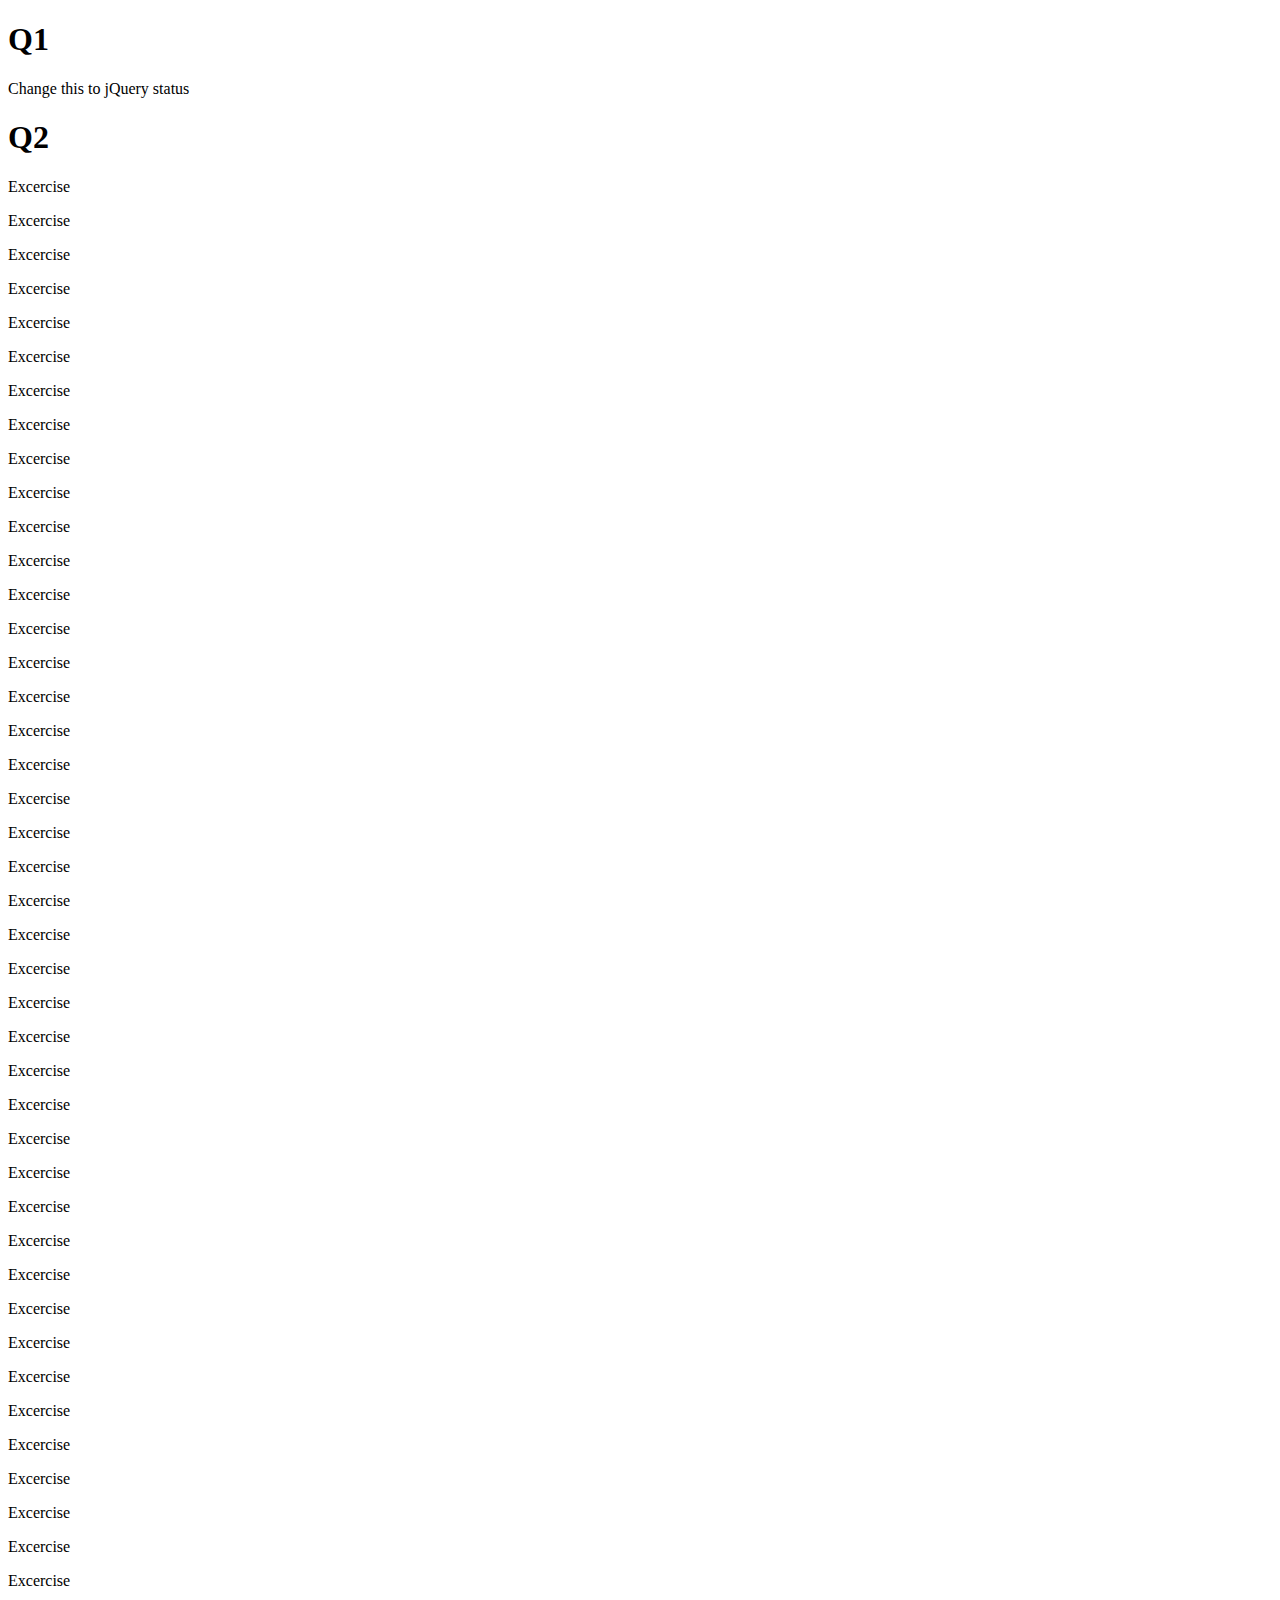
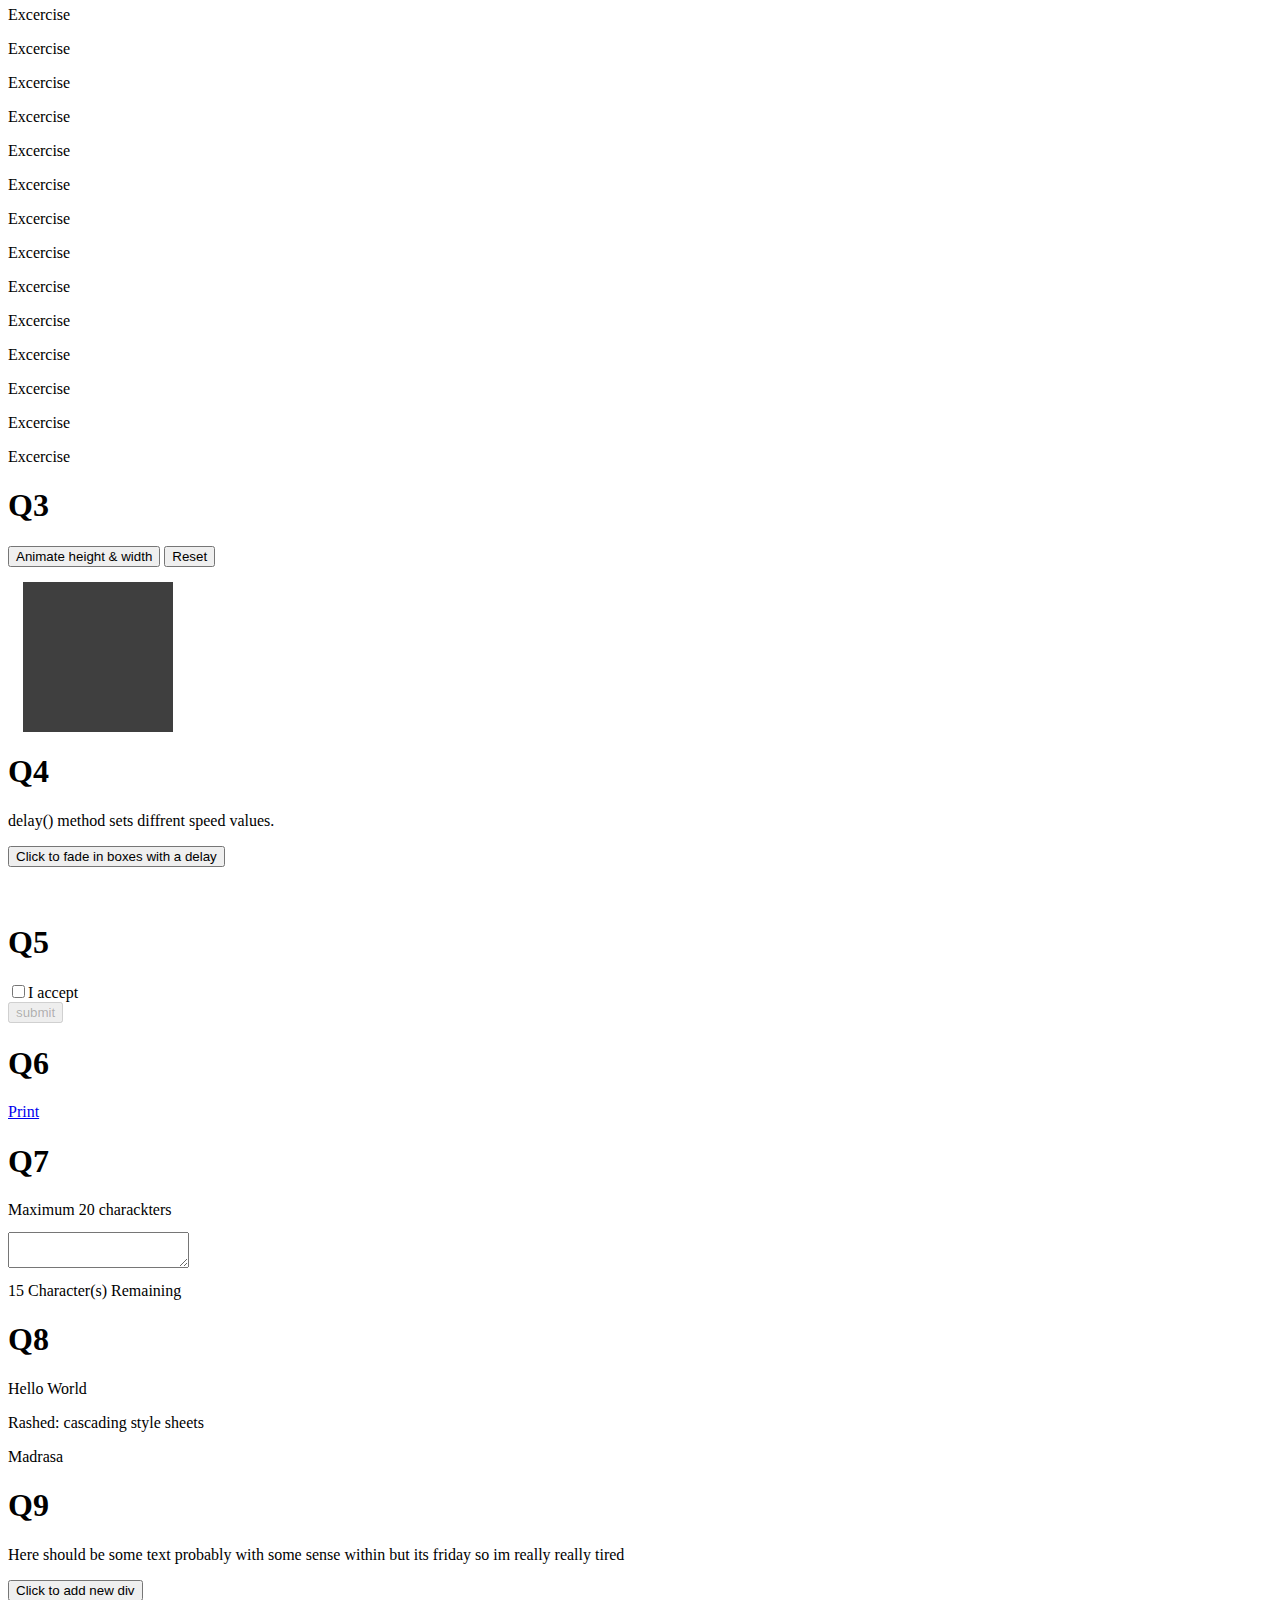
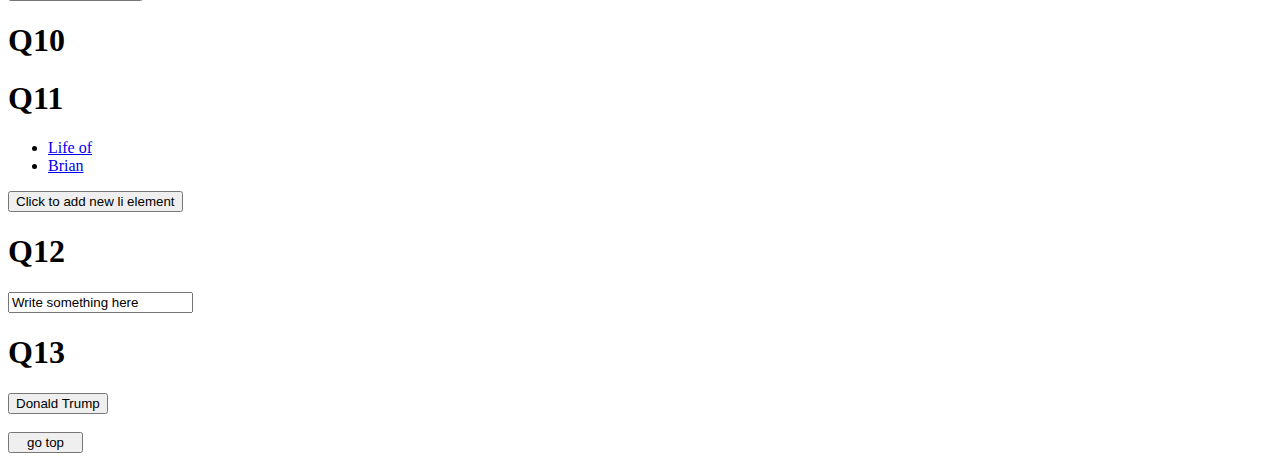
<file: jquery-master/index.html>
<!DOCTYPE html>
<html>

<head>
	<meta charset="utf-8">
	<title>Exercises</title>

	<script
  src="https://code.jquery.com/jquery-3.4.1.min.js"
  integrity="sha256-CSXorXvZcTkaix6Yvo6HppcZGetbYMGWSFlBw8HfCJo="
  crossorigin="anonymous"></script>

   <style type="text/css">
     textarea {
         display: block;
         margin: 1em 0;
     }
 </style>
</head>

<body>
	<h1>Q1</h1>
	<p id="q1">Change this to jQuery status</p>

	<h1>Q2</h1>
	<p>Excercise</p>
	<p>Excercise</p>
	<p>Excercise</p>
	<p>Excercise</p>
	<p>Excercise</p>
	<p>Excercise</p>
	<p>Excercise</p>
	<p>Excercise</p>
	<p>Excercise</p>
	<p>Excercise</p>
	<p>Excercise</p>
	<p>Excercise</p>
	<p>Excercise</p>
	<p>Excercise</p>
	<p>Excercise</p>
	<p>Excercise</p>
	<p>Excercise</p>
	<p>Excercise</p>
	<p>Excercise</p>
	<p>Excercise</p>
	<p>Excercise</p>
	<p>Excercise</p>
	<p>Excercise</p>
	<p>Excercise</p>
	<p>Excercise</p>
	<p>Excercise</p>
	<p>Excercise</p>
	<p>Excercise</p>
	<p>Excercise</p>
	<p>Excercise</p>
	<p>Excercise</p>
	<p>Excercise</p>
	<p>Excercise</p>
	<p>Excercise</p>
	<p>Excercise</p>
	<p>Excercise</p>
	<p>Excercise</p>
	<p>Excercise</p>
	<p>Excercise</p>
	<p>Excercise</p>
	<p>Excercise</p>
	<p>Excercise</p>
	<p>Excercise</p>
	<p>Excercise</p>
	<p>Excercise</p>
	<p>Excercise</p>
	<p>Excercise</p>
	<p>Excercise</p>
	<p>Excercise</p>
	<p>Excercise</p>
	<p>Excercise</p>
	<p>Excercise</p>
	<p>Excercise</p>
	<p>Excercise</p>
	<p>Excercise</p>
	<p>Excercise</p>

	<h1>Q3</h1>
	<button id="btn1">Animate height & width</button>
	<button id="btn2">Reset</button>
	<div id="box" style="background:#3f3f3f;height:150px;width:150px;margin:15px;"></div>

	<h1>Q4</h1>


	<p>delay() method sets diffrent speed values.</p>
	<button id="btnF">Click to fade in boxes with a delay</button>
	<div id="div1" style="width: 100px;height: 90px;display:none;background-color: #9F81F7;"></div><br>
	<div id="div2" style="width: 100px;height: 90px;display: none;background-color: #0B610B;"></div><br>
	<div id="div3" style="width: 100px;height: 90px;display: none;background-color: #61210B;"></div><br>


	<h1>Q5</h1>
	<input id="accept" name="accept" type="checkbox" value="y" />I accept<br>
	<input id="submitbtn" disabled="disabled" name="Submit" type="submit" value="submit" />


	<h1>Q6</h1>
	<a class="printPage" href="#">Print</a>


	<h1>Q7</h1>
	<!-- put these line in a style tag in the head
 <style type="text/css">
     textarea {
         display: block;
         margin: 1em 0;
     }
 </style>
 -->
	<label>Maximum 20 charackters</label>
	<textarea id="textarea" maxlength="15"></textarea>
	<span id="rchars">15</span> Character(s) Remaining


	<h1>Q8</h1>
	<p class="p1">Hello World</p>
	<p class="p1">Rashed: cascading style sheets</p>
	<p class="p1">Madrasa</p>


	<h1>Q9</h1>
	<p id="pp">Here should be some text probably with some sense within but its friday so im really really tired</p>
	<input  id='a'type="button" value="Click to add new div" onclick="new_div()" />


	<h1>Q10</h1>
	<div id="divSelect"></div>


	<h1>Q11</h1>
	<div id="header">
		<ul>
			<li><a href="#">Life of</a></li>

			<li><a href="#">Brian</a></li>
		</ul>
	</div>
	<input id="btnclick" type="button" value="Click to add new li element" />


	<h1>Q12</h1>
	<input type="text" value="Write something here" id="usertext" />


	<h1>Q13</h1>
	<input type="button" value="Donald Trump" id="button" />
	<br>
	<br>




	<input type="button" value="go top" id="goTop" style="width: 75px;">




	<script src="jQuery.js"></script>
</body>

</html>
</file>
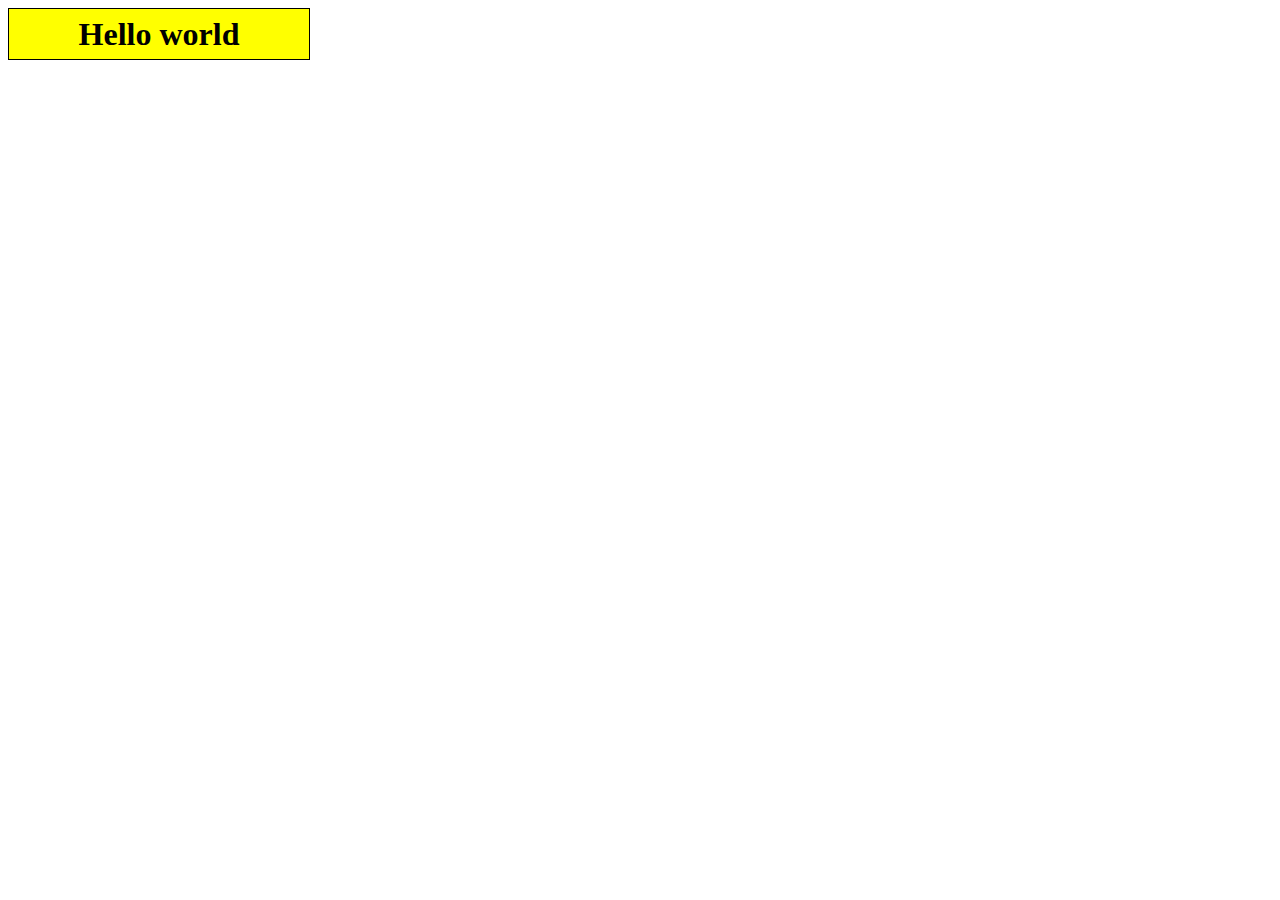
<file: dom/exercise1.html>
<!DOCTYPE html>
<html lang="en">
<head>
    <meta charset="UTF-8">
    <title>Exercise #1: Changing text</title>
    <style>
        #mydiv {
            width: 300px;
            height: 50px;
            line-height: 50px;  /* for vertical alignment of text */
            text-align: center;
            border: 1px solid black;
            background-color: yellow;
            font-size: 2em;
            font-weight: bold;
        }
    </style>
</head>
<body>
<div id="mydiv" onmouseover="mouseOver()" onmouseout="mouseOut()">Hello world</div>




<script type="text/javascript">

	function mouseOver(){
		document.getElementById("mydiv").innerHTML = "Can I help you?";
	}


	function mouseOut() {
  document.getElementById("mydiv").innerHTML = "Hello world";
}

</script>
</body>
</html>
</file>
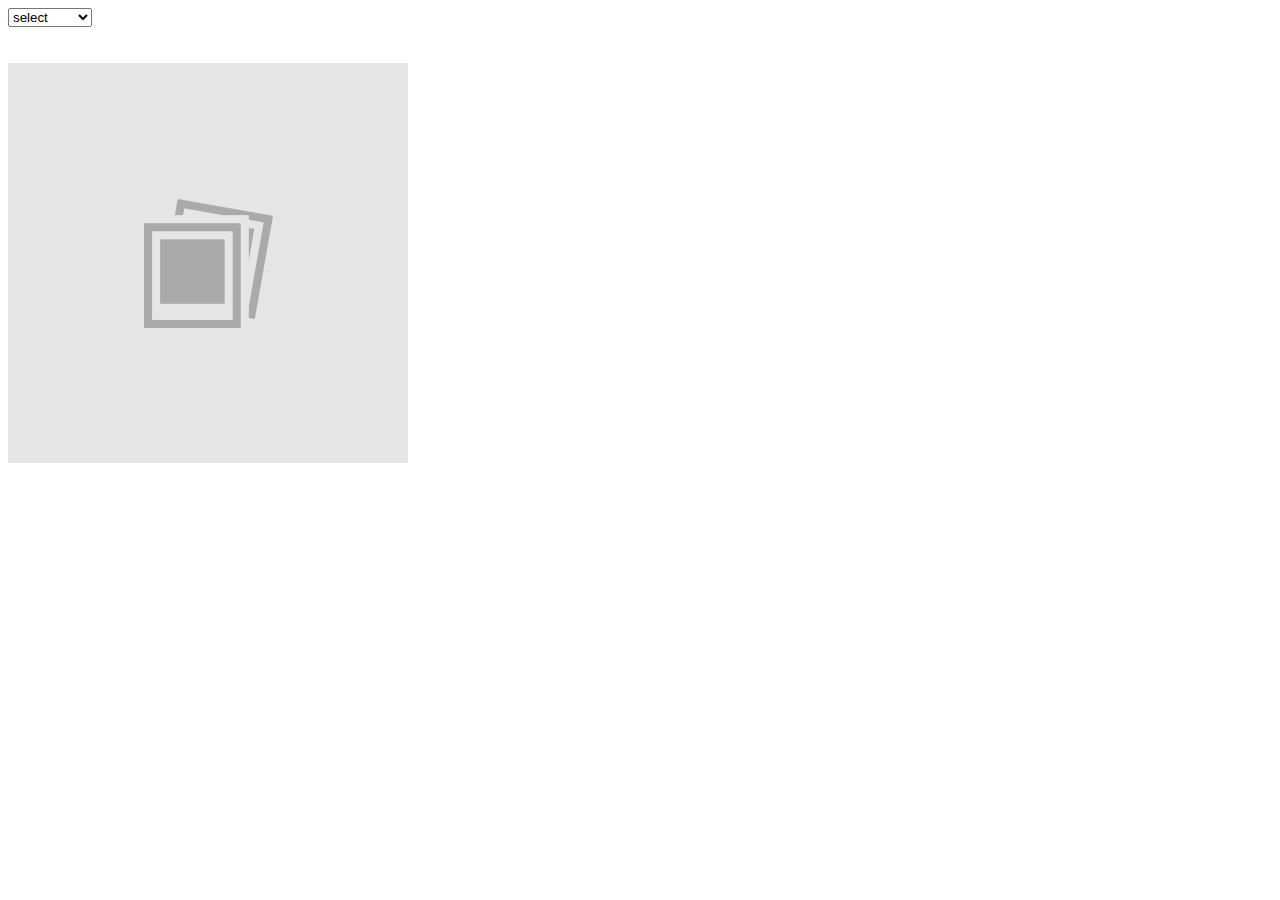
<file: dom/exercise3.html>
<!DOCTYPE html>
<html>
<head>
	<title>Exercise #3 (4): Changing images</title>

	<style>
        #pic {
            
        }
    </style>
</head>
<body>


	<form action="/home/owner/Desktop/dom-exercises-master/exercise3.html">
		 <select name="countries" onchange="changeImage(value)">
    <option value="no image.jpg">select</option>
    <option value="norway.png">Norway</option>
     <option value="jordan.jpg">Jordan</option>
      <option value="jer.jpg">Jerusalem</option>
    

  </select>

	</form>
	<br>
	<br>
	<img src="no image.jpg"  id= "img">
     <script type="text/javascript">
		
		function changeImage(value){
			 
			 var img = document.getElementById("img");
			img.setAttribute('src',value);

		}

	</script>


</body>
</html>
</file>
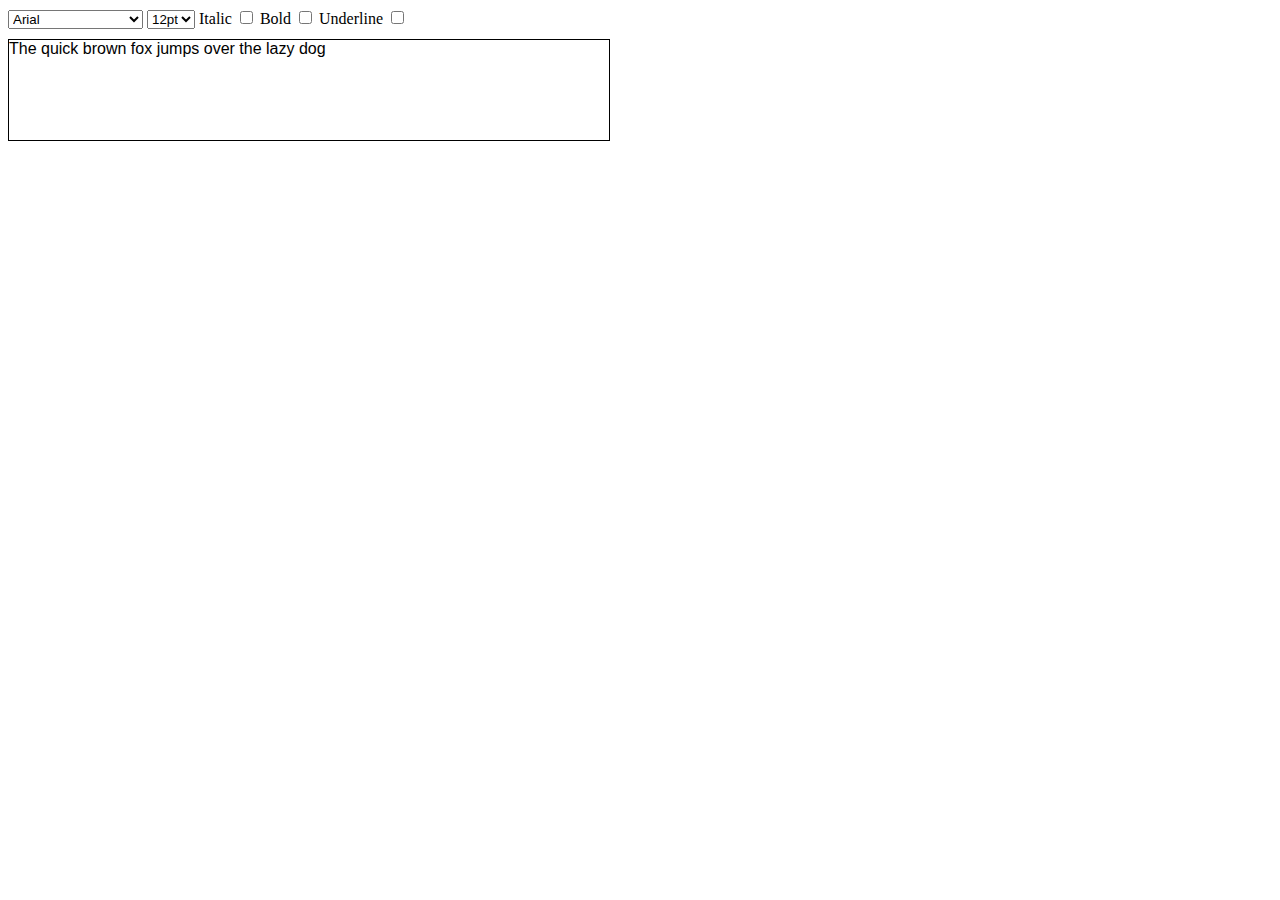
<file: dom/exercise4.html>
<!DOCTYPE html>
<html lang="en">
<head>
    <meta charset="UTF-8">
    <title>Exercise #4: Formatting text</title>
    <style>
        div {
            width: 600px;
            height: 100px;
            border: 1px solid black;
            margin-top: 10px;
            /* default options */
            font-family: Arial;
            font-size: 12pt;
        }
    </style>
</head>
<body>
<form name="form">
    <select name="font_family" id="font_family" onchange="changeFontFamily()">
        <option value="Arial" selected>Arial</option>
        <option value="Verdana">Verdana</option>
        <option value="Helvetica">Helvetica</option>
        <option value="Times New Roman">Times New Roman</option>
        <option value="Courier New">Courier New</option>
    </select>
    <select name="font_size" id="font_size" onchange="changesize()">
        <option value="8pt">8pt</option>
        <option value="10pt">10pt</option>
        <option value="12pt" selected>12pt</option>
        <option value="14pt">14pt</option>
        <option value="16pt">16pt</option>
    </select>
    <label>Italic <input type="checkbox" name="font_italic" id="font_italic" onclick="changeIta()"></label>
    <label>Bold <input type="checkbox" name="font_bold" id="font_bold" onclick="changeBold()"></label>
    <label>Underline <input type="checkbox" name="font_underline" id="font_underline" onclick="changeUnderline()"></label>
</form>

<div id="text">The quick brown fox jumps over the lazy dog</div>


<script type="text/javascript">
    function changeIta(){
       var text= document.getElementById("text");
       text.style.fontStyle = "italic";
       }

       function changeBold(){
       var text= document.getElementById("text");
       text.style.fontWeight = "bold";
       }

       function changeUnderline(){
       var text= document.getElementById("text");
       text.style.textDecorationLine = "underline";
       }

       function changesize(){
            var text = document.getElementById("text");
            var fSize = document.getElementById("font_size");
            text.style.fontSize = fSize.value;
       }

       function changeFontFamily(){
            var text = document.getElementById("text");
            var fFamily = document.getElementById("font_family");
            text.style.fontFamily = fFamily.value;
        }




    
</script>
</body>
</html>
</file>
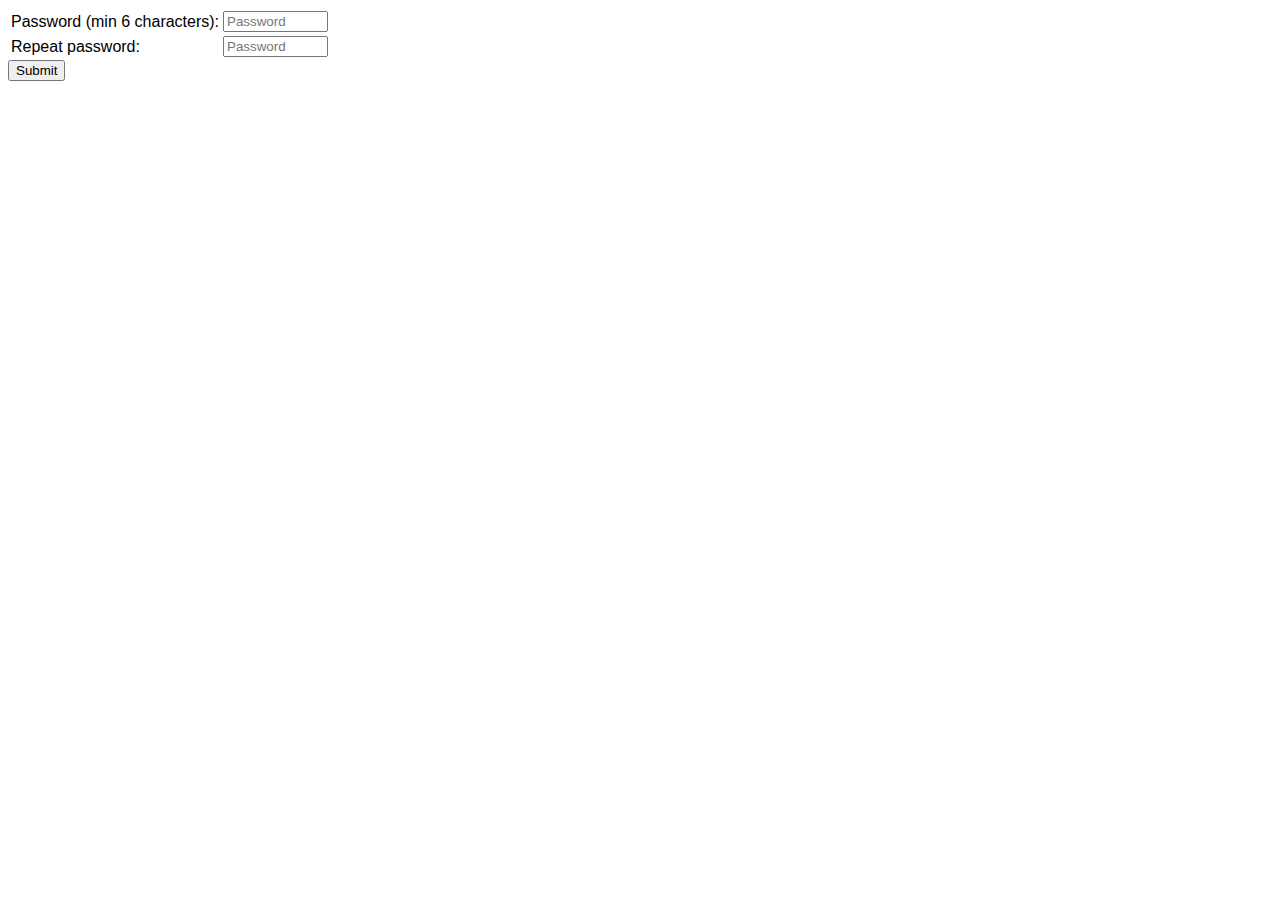
<file: dom/exercise5.html>
<!DOCTYPE html>
<html lang="en">
<head>
    <meta charset="UTF-8">
    <title>Exercise #5: Input check</title>
    <style>
        * {
            font-family: Arial, sans-serif;
        }

        .err {
            color: red;
            font-size: 0.7em;
        }
    </style>
    <script>
        /* TODO complete this part */
    </script>
</head>
<body>

<form name="pw">
    <table>
        <tr>
            <td>Password (min 6 characters):</td>
            <td><input type="password" name="password1" id="password1" size="10" placeholder="Password" onkeyup="checkPass()"></td>
            <td>
                <div id="pw1_check" class="err"></div>
            </td>
        </tr>
        <tr>
            <td>Repeat password:</td>
            <td><input type="password" name="password2" id="password2" size="10" placeholder="Password" onkeyup="checkPass()"></td>
            <td>
                <div id="pw2_check" class="err"></div>
            </td>
        </tr>
    </table>

    <input type="submit" value="Submit" id="submitBtn" onclick="checkPass()" />
</form>

</body>
<script type="text/javascript">
    function checkPass(){
        var pass1=document.getElementById("password1").value;
        var pass2 = document.getElementById("password2").value;
        var chPass1= document.getElementById("pw1_check");
        var chPass2= document.getElementById("pw2_check");
        var btn = document.getElementById("submitBtn");


        if (pass1.length>0){
        if (pass1.length<6){
            chPass1.innerHTML="Too short";
            return true;
        }
        else {
             chPass1.innerHTML="";
        }}

            if (pass2.length>0 && pass2.length<6 && pass2 !== pass1){
             chPass2.innerHTML="the two passwords don't match";
             return true;
             }
             else if(pass1===pass2){
                 chPass2.innerHTML="";
             }
             
             if (pass1.length<6 && pass2.length<6 || pass1!==pass2){
                btn.style.display = 'none';

             }
             else {
                btn.style.display = 'block';

             }
             

    }





</script>
</html>
</file>
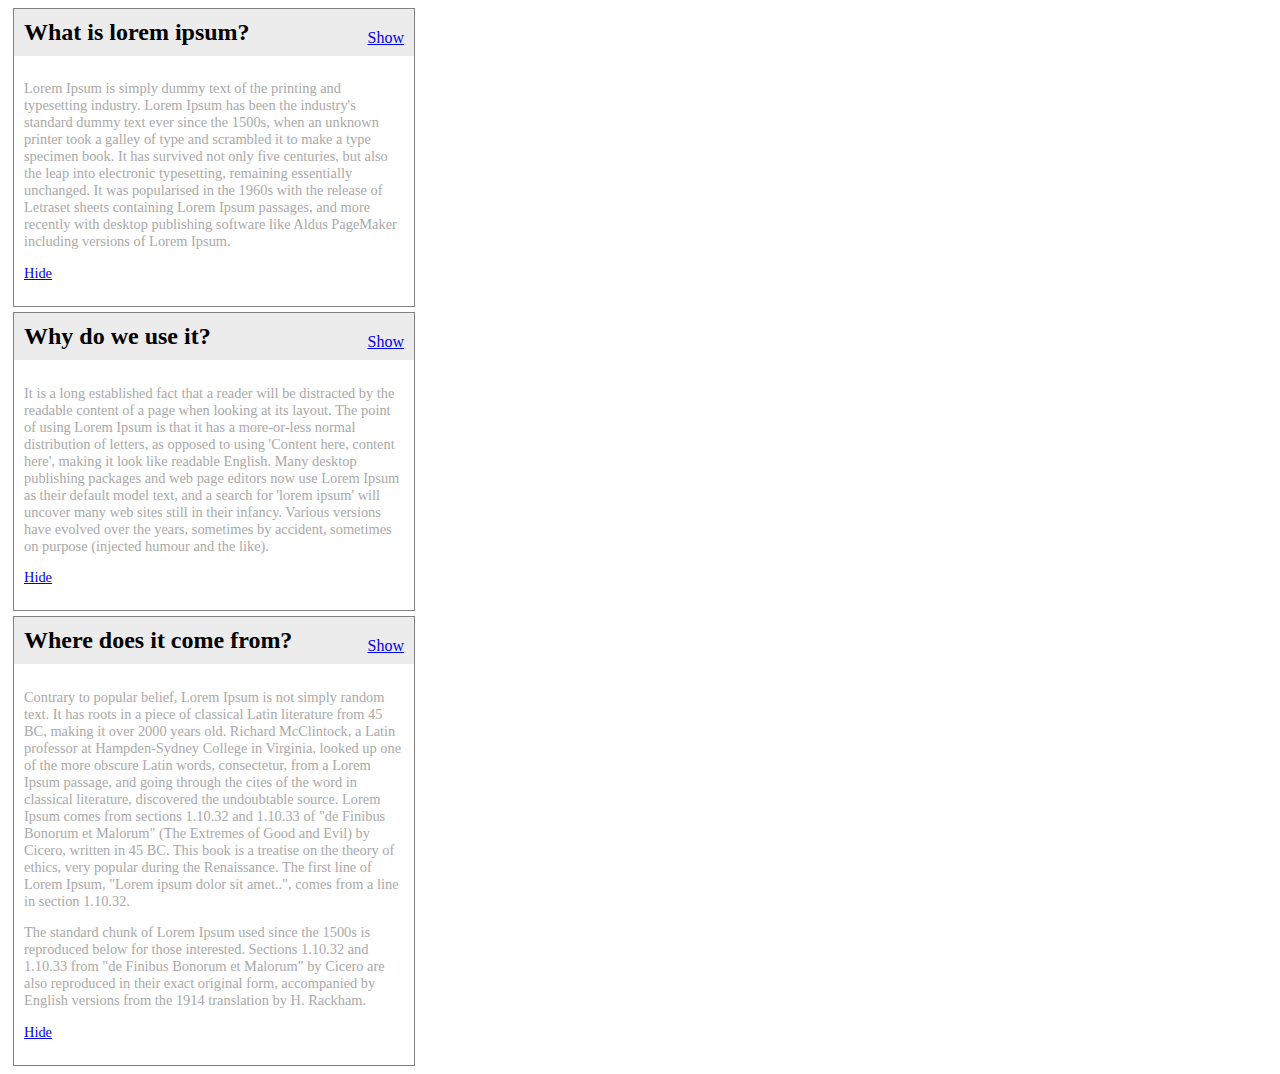
<file: dom/exercise6.html>
<!DOCTYPE html>
<html lang="en">
<head>
    <meta charset="UTF-8">
    <title>Exercise #6: Content show/hide</title>
    <style>
        * {
            font-family: Georgia, serif;
        }

        article {
            width: 400px;
            border: 1px solid grey;
            background-color: #ececec;
            position: relative;
            margin: 5px;
        }

        article h2 {
            margin: 0px;
            padding: 10px;
            font-size: 1.5em;
        }

        article .showlink {
            position: absolute;
            right: 10px;
            top: 20px;
        }

        article .text {
            background-color: white;
            padding: 10px;
            font-family: Verdana, sans-serif;
            font-size: 0.9em;
            color: #a9a9a9;
        }
    </style>
    <script>
        function hide(id){
           var artcle = document.getElementById(id);
            artcle.style.display = "none";

        }

        function show(id){
            var artcle = document.getElementById(id);
            artcle.style.display = "";

        }
    </script>
</head>
<body>

<article>
    <h2>What is lorem ipsum?</h2>
    <div id="p1_show" class="showlink"><a href="#" onclick="show('p1_text')">Show</a></div>
    <div id="p1_text" class="text" style="display: ">
        <p>Lorem Ipsum is simply dummy text of the printing and typesetting industry. Lorem Ipsum has been the
            industry's standard dummy text ever since the 1500s, when an unknown printer took a galley of type and
            scrambled it to make a type specimen book. It has survived not only five centuries, but also the leap into
            electronic typesetting, remaining essentially unchanged. It was popularised in the 1960s with the release of
            Letraset sheets containing Lorem Ipsum passages, and more recently with desktop publishing software like
            Aldus PageMaker including versions of Lorem Ipsum.</p>
        <p><a href="#" onclick="hide('p1_text')">Hide</a></p>
    </div>
</article>

<article>
    <h2>Why do we use it?</h2>
    <div id="p2_show" class="showlink"><a href="#" onclick="show('p2_text')">Show</a></div>
    <div id="p2_text" class="text" style="display:  ">
        <p>It is a long established fact that a reader will be distracted by the readable content of a page when looking
            at its layout. The point of using Lorem Ipsum is that it has a more-or-less normal distribution of letters,
            as opposed to using 'Content here, content here', making it look like readable English. Many desktop
            publishing packages and web page editors now use Lorem Ipsum as their default model text, and a search for
            'lorem ipsum' will uncover many web sites still in their infancy. Various versions have evolved over the
            years, sometimes by accident, sometimes on purpose (injected humour and the like).</p>
        <p><a href="#" onclick="hide('p2_text')">Hide</a></p>
    </div>
</article>

<article>
    <h2>Where does it come from?</h2>
    <div id="p3_show" class="showlink"><a href="#" onclick="show('p3_text')">Show</a></div>
    <div id="p3_text" class="text" style="display: ">
        <p>Contrary to popular belief, Lorem Ipsum is not simply random text. It has roots in a piece of classical Latin
            literature from 45 BC, making it over 2000 years old. Richard McClintock, a Latin professor at
            Hampden-Sydney College in Virginia, looked up one of the more obscure Latin words, consectetur, from a Lorem
            Ipsum passage, and going through the cites of the word in classical literature, discovered the undoubtable
            source. Lorem Ipsum comes from sections 1.10.32 and 1.10.33 of "de Finibus Bonorum et Malorum" (The Extremes
            of Good and Evil) by Cicero, written in 45 BC. This book is a treatise on the theory of ethics, very popular
            during the Renaissance. The first line of Lorem Ipsum, "Lorem ipsum dolor sit amet..", comes from a line in
            section 1.10.32.</p>
        <p>The standard chunk of Lorem Ipsum used since the 1500s is reproduced below for those interested. Sections
            1.10.32 and 1.10.33 from "de Finibus Bonorum et Malorum" by Cicero are also reproduced in their exact
            original form, accompanied by English versions from the 1914 translation by H. Rackham.</p>
        <p><a href="#" onclick="hide('p3_text')">Hide</a></p>
    </div>
</article>

</body>
</html>
</file>
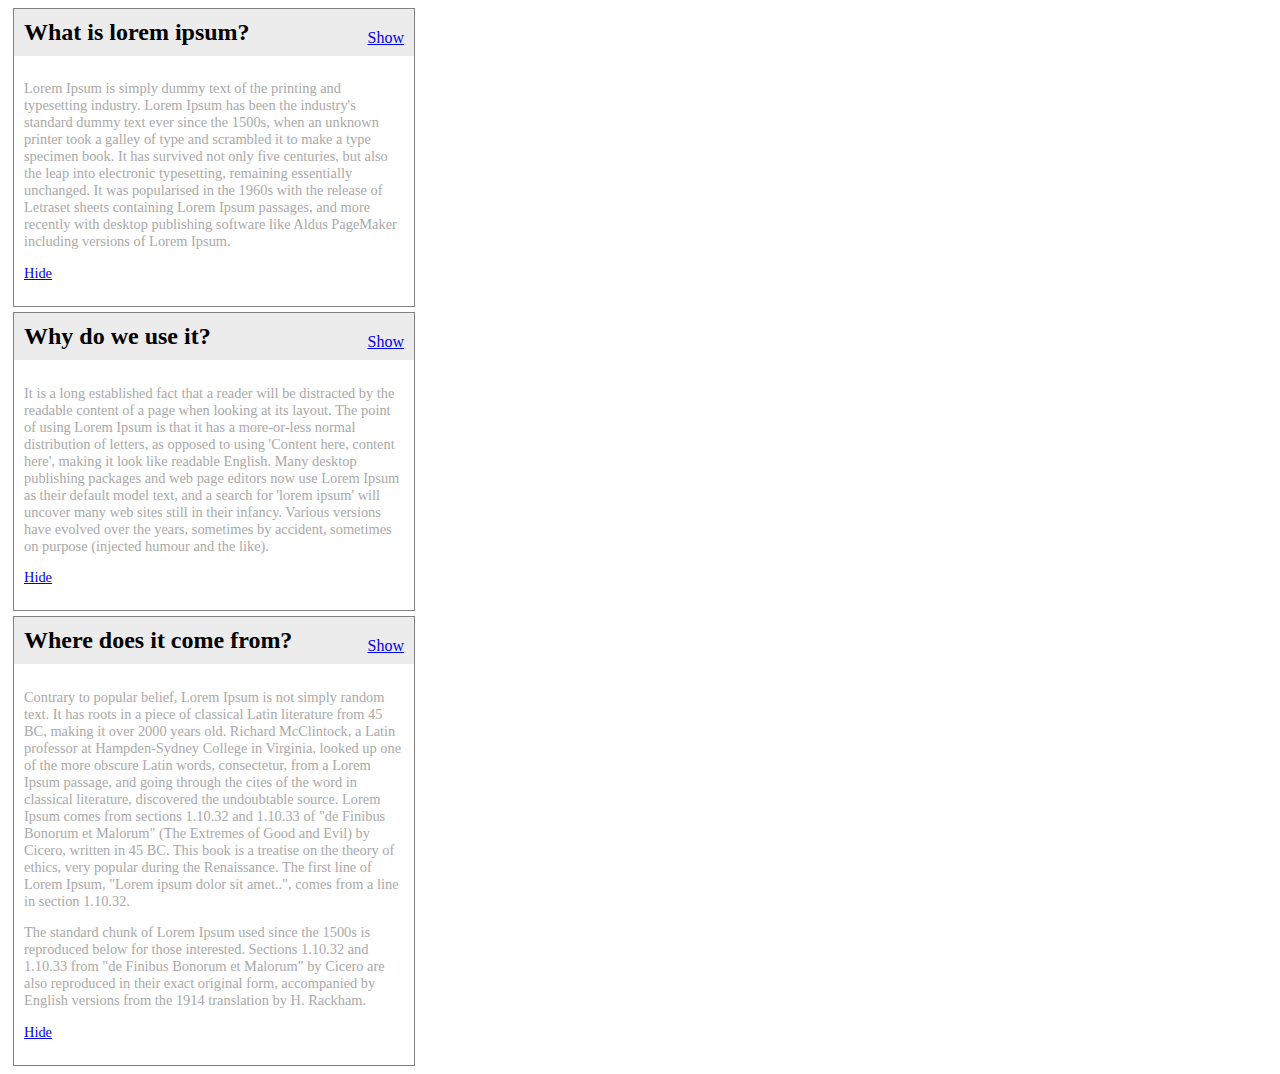
<file: dom/exercise6b.html>
<!DOCTYPE html>
<html lang="en">
<head>
    <meta charset="UTF-8">
    <title>Exercise #6: Content show/hide</title>
    <style>
        * {
            font-family: Georgia, serif;
        }

        article {
            width: 400px;
            border: 1px solid grey;
            background-color: #ececec;
            position: relative;
            margin: 5px;
        }

        article h2 {
            margin: 0px;
            padding: 10px;
            font-size: 1.5em;
        }

        article .showlink {
            position: absolute;
            right: 10px;
            top: 20px;
        }

        article .text {
            background-color: white;
            padding: 10px;
            font-family: Verdana, sans-serif;
            font-size: 0.9em;
            color: #a9a9a9;
        }
    </style>
    <script>
       function hide(i){
         if(i<=3){
           var artcle = document.getElementsByClassName('text');
            artcle[i].style.display = "none";
        }

        }

        function show(i){
            if(i<=3){
            var artcle = document.getElementsByClassName('text');
            artcle[i].style.display = "";
        }
        }
    </script>
</head>
<body>

<article>
    <h2>What is lorem ipsum?</h2>
    <div class="showlink"><a href="#" onclick="show(0)">Show</a></div>
    <div class="text"  style="display: " >
        <p>Lorem Ipsum is simply dummy text of the printing and typesetting industry. Lorem Ipsum has been the
            industry's standard dummy text ever since the 1500s, when an unknown printer took a galley of type and
            scrambled it to make a type specimen book. It has survived not only five centuries, but also the leap into
            electronic typesetting, remaining essentially unchanged. It was popularised in the 1960s with the release of
            Letraset sheets containing Lorem Ipsum passages, and more recently with desktop publishing software like
            Aldus PageMaker including versions of Lorem Ipsum.</p>
        <p><a href="#" onclick="hide(0)">Hide</a></p>
    </div>
</article>

<article>
    <h2>Why do we use it?</h2>
    <div class="showlink"><a href="#" onclick="show(1)">Show</a></div>
    <div class="text" style="display: ">
        <p>It is a long established fact that a reader will be distracted by the readable content of a page when looking
            at its layout. The point of using Lorem Ipsum is that it has a more-or-less normal distribution of letters,
            as opposed to using 'Content here, content here', making it look like readable English. Many desktop
            publishing packages and web page editors now use Lorem Ipsum as their default model text, and a search for
            'lorem ipsum' will uncover many web sites still in their infancy. Various versions have evolved over the
            years, sometimes by accident, sometimes on purpose (injected humour and the like).</p>
        <p><a href="#" onclick="hide(1)">Hide</a></p>
    </div>
</article>

<article>
    <h2>Where does it come from?</h2>
    <div class="showlink"><a href="#" onclick="show(2)">Show</a></div>
    <div class="text" style="display: ">
        <p>Contrary to popular belief, Lorem Ipsum is not simply random text. It has roots in a piece of classical Latin
            literature from 45 BC, making it over 2000 years old. Richard McClintock, a Latin professor at
            Hampden-Sydney College in Virginia, looked up one of the more obscure Latin words, consectetur, from a Lorem
            Ipsum passage, and going through the cites of the word in classical literature, discovered the undoubtable
            source. Lorem Ipsum comes from sections 1.10.32 and 1.10.33 of "de Finibus Bonorum et Malorum" (The Extremes
            of Good and Evil) by Cicero, written in 45 BC. This book is a treatise on the theory of ethics, very popular
            during the Renaissance. The first line of Lorem Ipsum, "Lorem ipsum dolor sit amet..", comes from a line in
            section 1.10.32.</p>
        <p>The standard chunk of Lorem Ipsum used since the 1500s is reproduced below for those interested. Sections
            1.10.32 and 1.10.33 from "de Finibus Bonorum et Malorum" by Cicero are also reproduced in their exact
            original form, accompanied by English versions from the 1914 translation by H. Rackham.</p>
        <p><a href="#" onclick="hide(2)">Hide</a></p>
    </div>
</article>

</body>
</html>
</file>
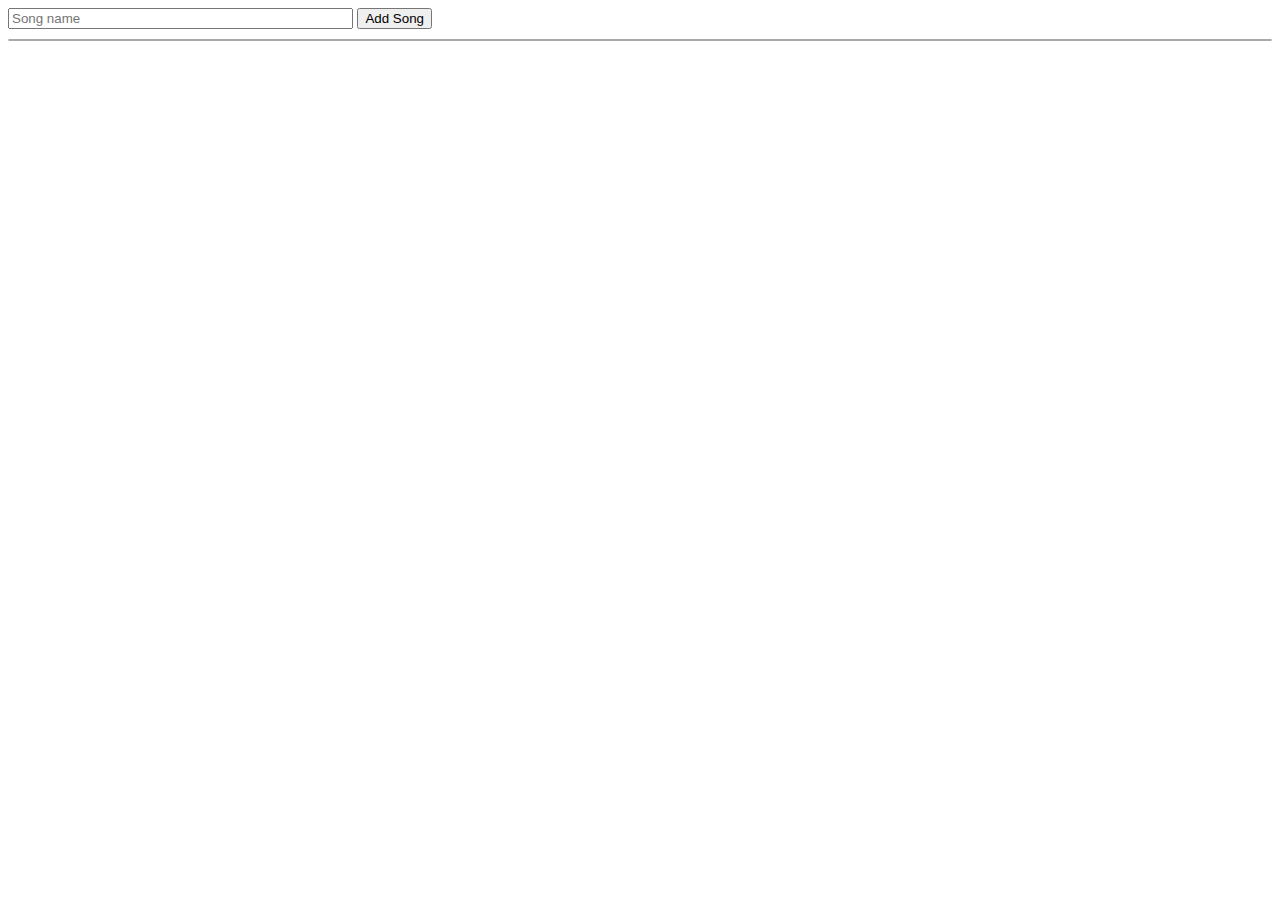
<file: dom/exercise7.html>
<!DOCTYPE html>
<html lang="en">
<head>
    <meta charset="UTF-8">
    <title>Exercise #7: Simple playlist</title>
    <link rel="stylesheet" href="exercise7.css">
    <script>

      function addSong() {
            var text = document.getElementById("songTextInput");
            var song = text.value;
            if (song == "") {
                alert("Please enter a song");
            }
            else {
                var li = document.createElement("li");
                li.innerHTML = song+'<input type="button" id="removeButton" value="delete Song"  onclick="deleteSong()">';
                var ul = document.getElementById("playlist");
                ul.appendChild(li);
            }
        }

       	window.onload = function () {
            document.getElementById("addButton").onclick = handleButtonClick;
        }

        function deleteSong(){
        	 var list = document.getElementById("playlist");
             list.removeChild(list.childNodes[0]);
        }
       
       </script>
</head>
<body>

<form>
    <input type="text" id="songTextInput" size="40" placeholder="Song name">
    <input type="button" id="addButton" value="Add Song"  onclick="addSong()">
</form>

<ul id="playlist">
</ul>

</body>
</html>
</file>
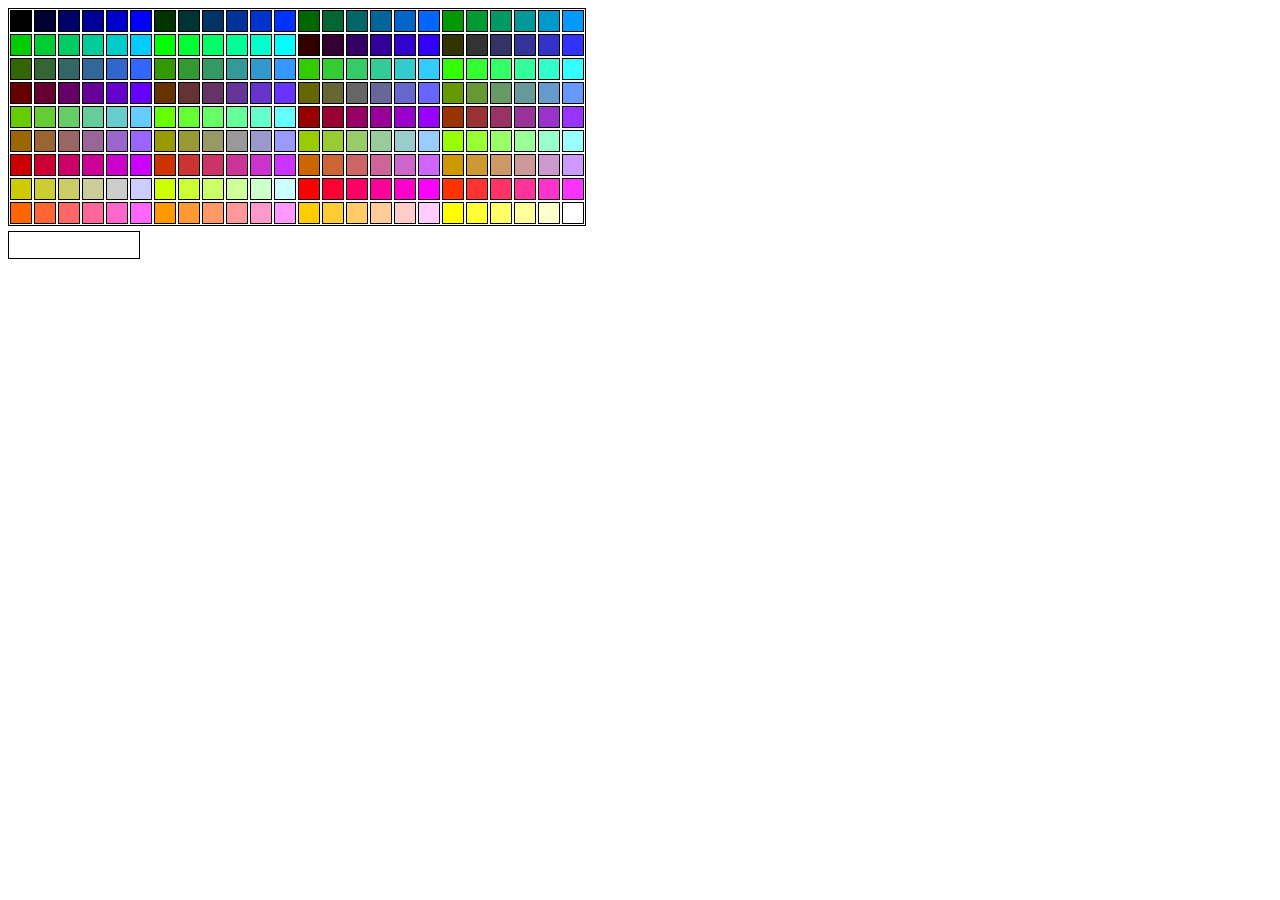
<file: dom/exercise8.html>
<!DOCTYPE html>
<html lang="en">
<head>
    <meta charset="UTF-8">
    <title>Exercise #8: Color picker</title>
    <style>
        #colors {
            width: 576px;
            height: 216px;
            border: 1px solid black;
        }
        #selected {
            margin-top: 5px;
            padding: 5px;
            text-align: center;
            width: 120px;
            height: 1em;
            border: 1px solid black;
        }
        .choice {
            float:left;
            width: 20px;
            height: 20px;
            border: 1px solid black;
            margin: 1px;
        }
    </style>
    <script src="exercise8.js"></script>
</head>
<body>
    <div id="colors"></div>
    <div id="selected"></div>
</body>
</html>
</file>
<file: dom/exercise7.css>
body {
    font-family: Arial, sans-serif;
}

ul#playlist {
    border: 1px solid #a9a9a9;
    border-radius: 5px;
    margin-top: 10px;
    padding: 0px;
    list-style-type: none;
}

ul#playlist li {
    border-bottom: 1px solid #a9a9a9;
    padding: 10px;
    background-image: linear-gradient(#f9f9f9, #e3e3e3);
}

ul#playlist li:last-child {
    border-bottom: none;
    border-bottom-right-radius: 5px;
    border-bottom-left-radius: 5px;
}
ul#playlist li:first-child {
    border-top-right-radius: 5px;
    border-top-left-radius: 5px;
}


input#removeButton{
    float: right;
}
</file>
